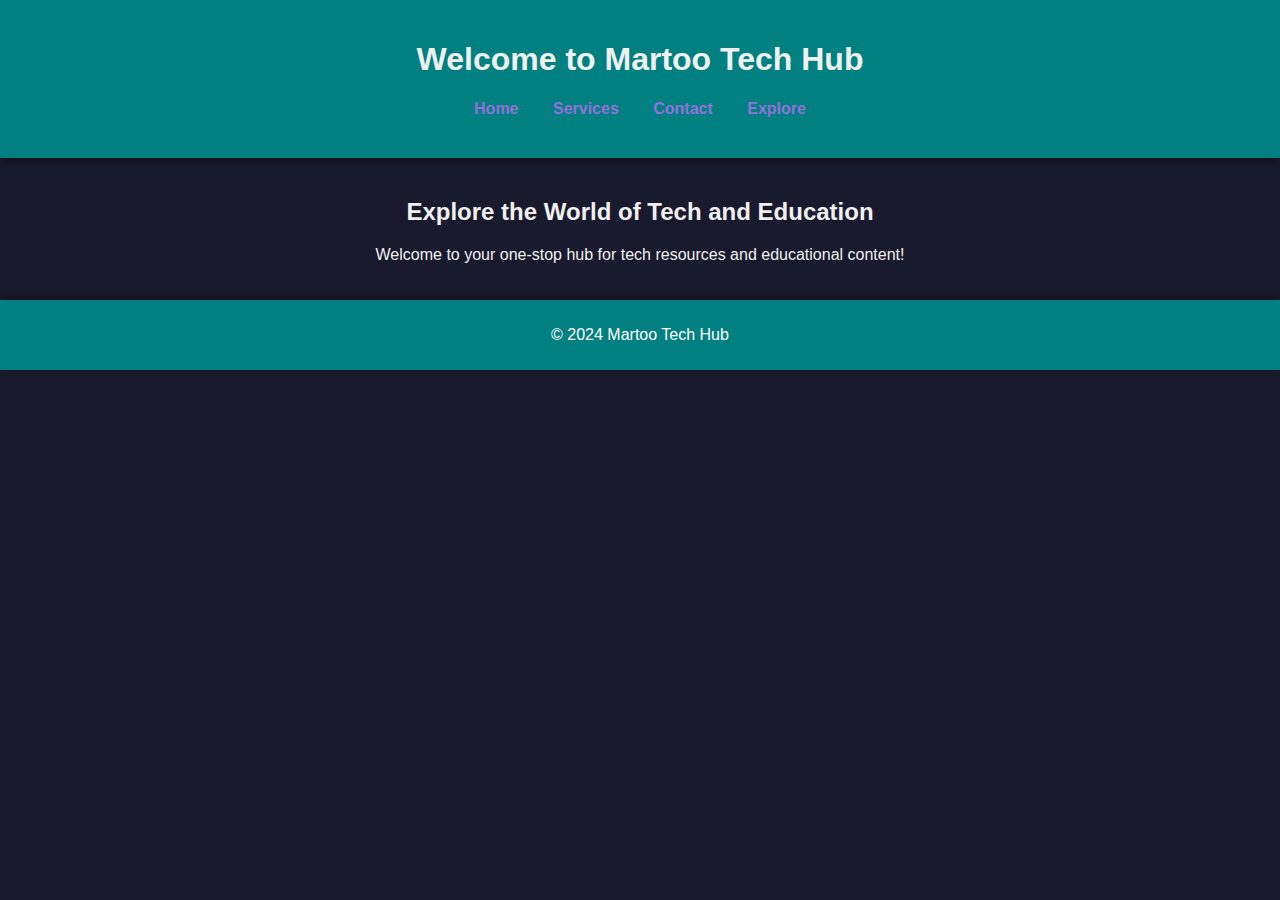
<file: index.html>
<!DOCTYPE html>
<html lang="en">
<head>
    <meta charset="UTF-8">
    <meta name="viewport" content="width=device-width, initial-scale=1.0">
    <link rel="stylesheet" href="styles.css">
    <title>Martoo Tech Hub</title>
</head>
<body>
    <header>
        <h1>Welcome to Martoo Tech Hub</h1>
        <nav>
            <div class="hamburger" id="hamburger">
                &#9776; <!-- Hamburger icon -->
            </div>
            <ul class="nav-links" id="nav-links">
                <li><a href="index.html">Home</a></li>
                <li><a href="services.html">Services</a></li>
                <li><a href="contact.html">Contact</a></li>
                <li><a href="https://www.example.com/explore" id="explore">Explore</a></li>
            </ul>
        </nav>
    </header>
    <main>
        <h2>Explore the World of Tech and Education</h2>
        <p>Welcome to your one-stop hub for tech resources and educational content!</p>
    </main>
    <footer>
        <p>&copy; 2024 Martoo Tech Hub</p>
    </footer>
    <script src="script.js"></script>
</body>
</html>
</file>
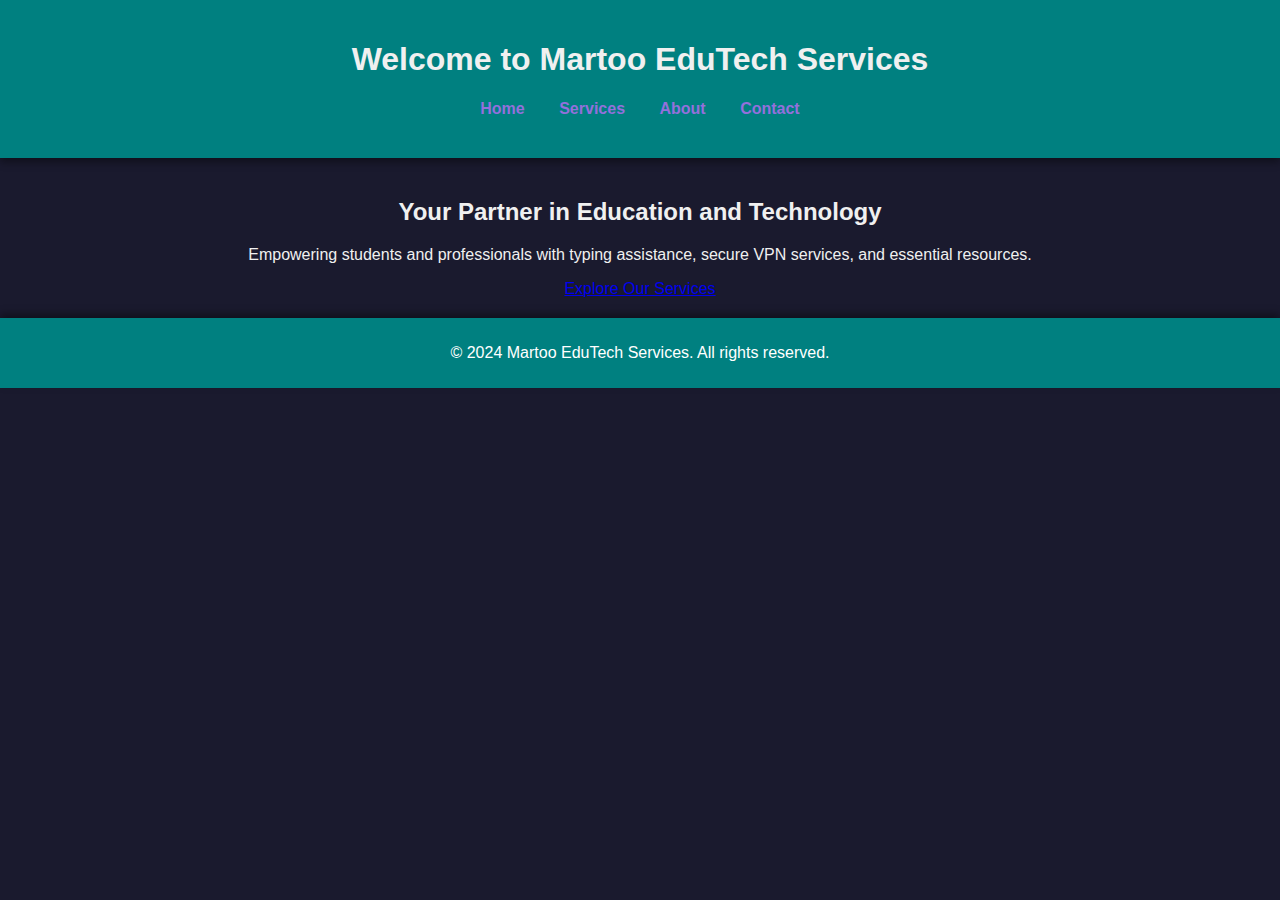
<file: Index.html>
<!DOCTYPE html>
<html lang="en">
<head>
    <meta charset="UTF-8">
    <meta name="viewport" content="width=device-width, initial-scale=1.0">
    <title>Martoo EduTech Services</title>
    <link rel="stylesheet" href="styles.css">
</head>
<body>
    <header>
        <h1>Welcome to Martoo EduTech Services</h1>
        <nav>
            <ul>
                <li><a href="index.html">Home</a></li>
                <li><a href="services.html">Services</a></li>
                <li><a href="about.html">About</a></li>
                <li><a href="contact.html">Contact</a></li>
            </ul>
        </nav>
    </header>
    <main>
        <section class="hero">
            <h2>Your Partner in Education and Technology</h2>
            <p>Empowering students and professionals with typing assistance, secure VPN services, and essential resources.</p>
            <a href="services.html" class="cta-button">Explore Our Services</a>
        </section>
    </main>
    <footer>
        <p>&copy; 2024 Martoo EduTech Services. All rights reserved.</p>
    </footer>
    <script src="script.js"></script>
</body>
</html>
</file>
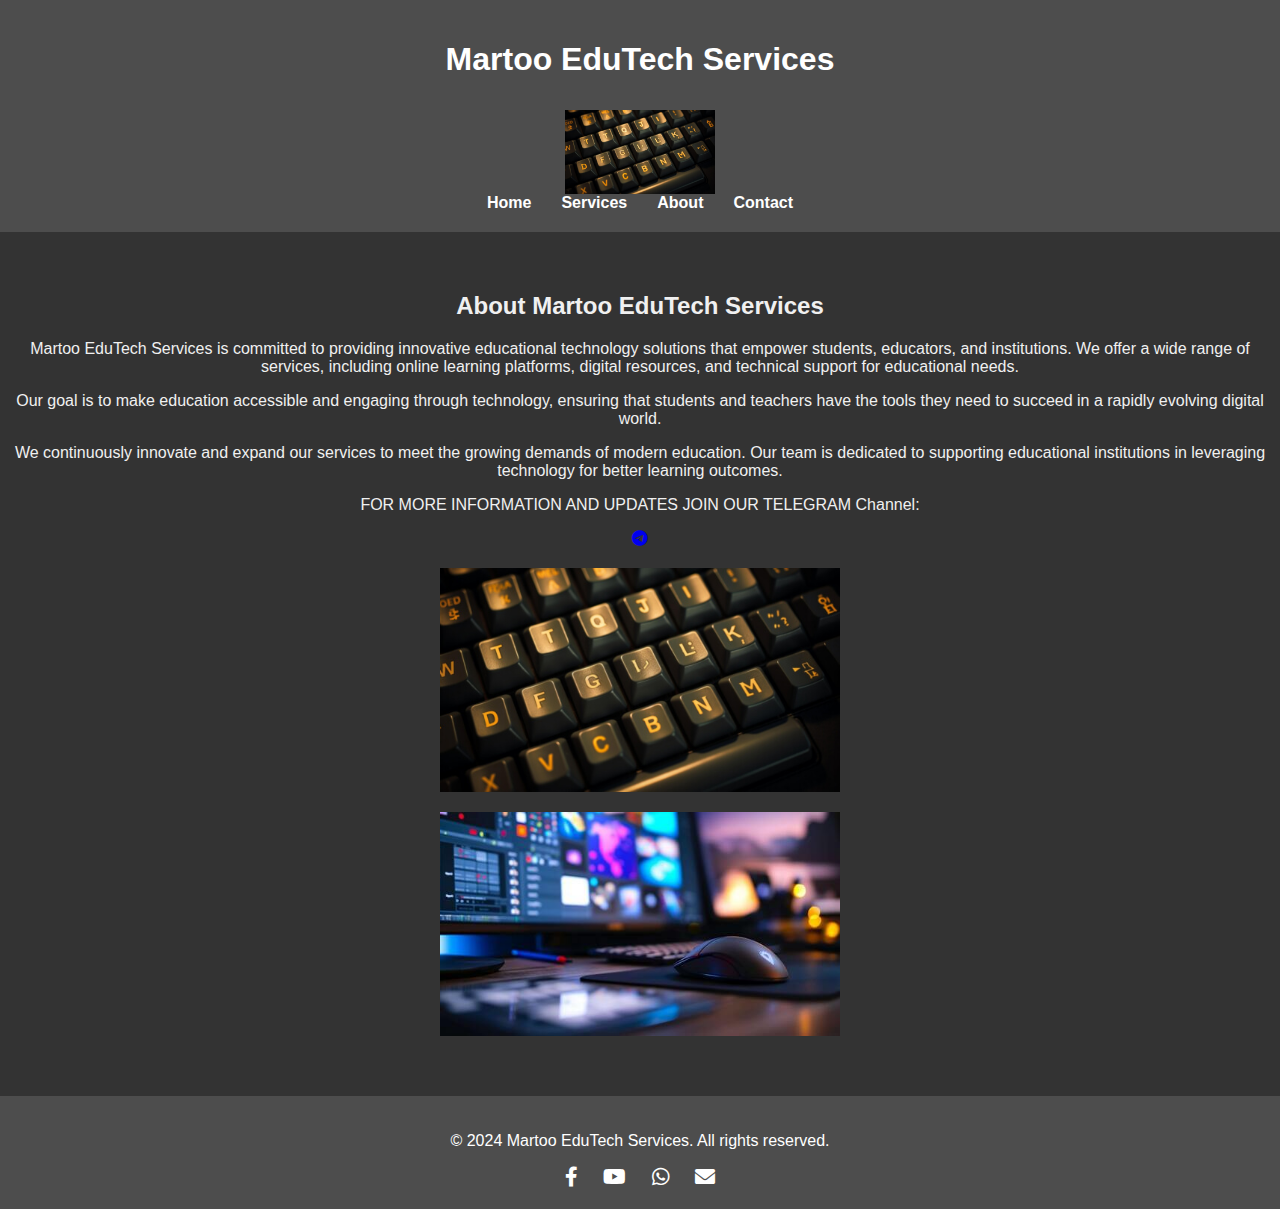
<file: about.html>
<!DOCTYPE html>
<html lang="en">
<head>
    <meta charset="UTF-8">
    <meta name="viewport" content="width=device-width, initial-scale=1.0">
    <title>About Us - Martoo EduTech Services</title>
    <link rel="stylesheet" href="https://cdnjs.cloudflare.com/ajax/libs/font-awesome/6.0.0-beta3/css/all.min.css"> <!-- Font Awesome CDN -->
    <style>
        body {
            background-color: #333333; /* Dark earthy color */
            color: #f0f0f0;
            margin: 0;
            font-family: Arial, sans-serif;
            display: flex;
            flex-direction: column;
            min-height: 100vh; /* Ensure footer is pushed to the bottom */
        }

        header {
            background-color: #4d4d4d; /* Metallic gray */
            color: white;
            text-align: center;
            padding: 20px;
            position: relative;
            display: flex;
            flex-direction: column;
            align-items: center;
        }

        /* Hamburger Menu */
        .hamburger {
            display: none;
            font-size: 30px;
            position: absolute;
            top: 10px;
            right: 20px;
            cursor: pointer;
            color: gold; /* Change the hamburger color */
        }

        nav ul {
            list-style-type: none;
            padding: 0;
            margin: 0;
            display: flex;
            justify-content: center;
        }

        nav ul li {
            margin: 0 15px;
        }

        nav ul li a {
            text-decoration: none;
            color: white;
            font-weight: bold;
        }

        /* For smaller screens - Show the hamburger */
        @media (max-width: 768px) {
            nav ul {
                display: none;
                flex-direction: column;
                background-color: #4d4d4d;
                position: absolute;
                top: 60px;
                right: 0;
                width: 200px;
            }

            nav ul li {
                margin: 10px 0;
            }

            .hamburger {
                display: block;
            }
        }

        .header-logo {
            width: 150px;
            height: auto;
            margin-top: 10px;
        }

        .profile-img {
            width: 150px;
            height: 150px;
            border-radius: 50%;
            margin-top: 20px;
        }

        .additional-img {
            width: 100%;
            max-width: 400px;
            margin: 20px auto;
            display: block;
        }

        main {
            text-align: center;
            margin: 40px 0;
            flex: 1; /* Allow main content to expand and push footer down */
        }

        footer {
            background-color: #4d4d4d; /* Metallic gray */
            color: white;
            text-align: center;
            padding: 20px;
            position: relative;
        }

        .socials {
            margin-top: 10px;
        }

        .socials a {
            margin: 0 10px;
            color: white; /* Icon color */
            text-decoration: none; /* Remove underline */
            font-size: 20px; /* Icon size */
        }
    </style>
</head>
<body>
    <header>
        <h1>Martoo EduTech Services</h1>
        <!-- Adding the new header image here -->
        <img src="2iot1DLC4y3YvbNcUyOuHKNuabg.jpg" alt="Header Image" class="header-logo">

        <div class="hamburger" onclick="toggleMenu()">&#9776;</div>
        <nav>
            <ul>
                <li><a href="index.html">Home</a></li>
                <li><a href="services.html">Services</a></li>
                <li><a href="about.html">About</a></li>
                <li><a href="contact.html">Contact</a></li>
            </ul>
        </nav>
    </header>

    <main>
        <section id="about">
            <h2>About Martoo EduTech Services</h2>
            <p>
                Martoo EduTech Services is committed to providing innovative educational technology solutions that empower students, educators, and institutions. 
                We offer a wide range of services, including online learning platforms, digital resources, and technical support for educational needs.
            </p>
            <p>
                Our goal is to make education accessible and engaging through technology, ensuring that students and teachers have the tools they need to succeed in a rapidly evolving digital world.
            </p>
            <p>
                We continuously innovate and expand our services to meet the growing demands of modern education. Our team is dedicated to supporting educational institutions in leveraging technology for better learning outcomes.
            </p>
            <p>FOR MORE INFORMATION AND UPDATES JOIN OUR TELEGRAM Channel:</p>
            <a href="https://t.me/yzxdxc" target="_blank">
                <i class="fab fa-telegram-plane"></i> <!-- Telegram Icon -->
            </a>

            <!-- Add the additional images below -->
            <img src="2iot1DLC4y3YvbNcUyOuHKNuabg.jpg" alt="Additional Image 1" class="additional-img">
            <img src="2bAeeplNUPEkhqlhqUlJqmDZM6Y.jpg" alt="Additional Image 2" class="additional-img">
        </section>
    </main>

    <footer>
        <p>&copy; 2024 Martoo EduTech Services. All rights reserved.</p>
        <div class="socials">
            <a href="https://www.facebook.com/profile.php?id=61561559594029" target="_blank">
                <i class="fab fa-facebook-f"></i> <!-- Facebook Icon -->
            </a>
            <a href="https://youtube.com/@martootech?si=WtTmTBtO6VjvajdN" target="_blank">
                <i class="fab fa-youtube"></i> <!-- YouTube Icon -->
            </a>
            <a href="https://wa.me/260950322498" target="_blank">
                <i class="fab fa-whatsapp"></i> <!-- WhatsApp Icon -->
            </a>
            <a href="mailto:infomartooedutech@gmail.com">
                <i class="fas fa-envelope"></i> <!-- Email Icon -->
            </a>
        </div>
    </footer>

    <script>
        function toggleMenu() {
            const nav = document.querySelector('nav ul');
            nav.style.display = (nav.style.display === 'flex') ? 'none' : 'flex';
        }
    </script>
</body>
</html>
</file>
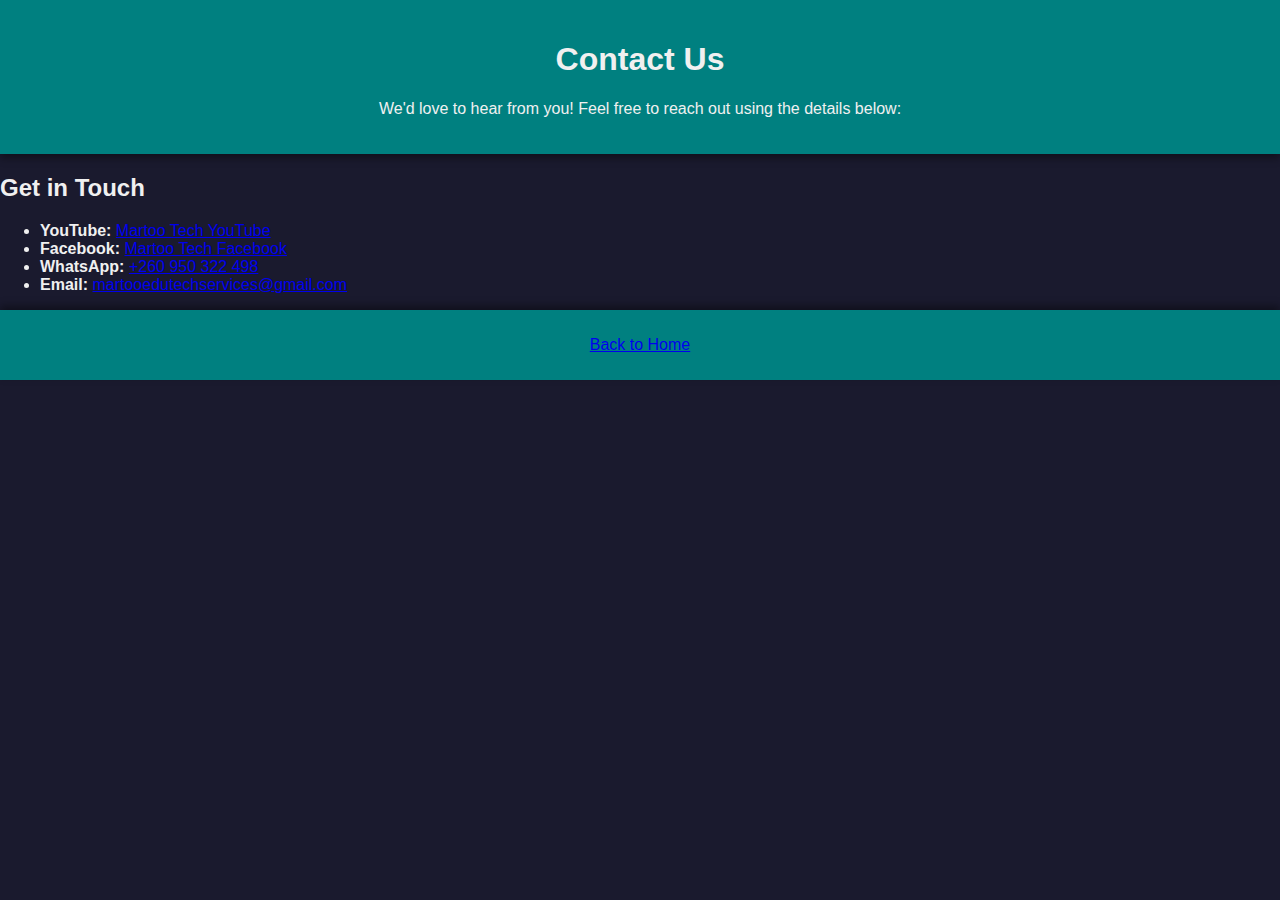
<file: contact.html>
<!DOCTYPE html>
<html lang="en">
<head>
    <meta charset="UTF-8">
    <meta name="viewport" content="width=device-width, initial-scale=1.0">
    <title>Contact Us - Martoo EduTech Services</title>
    <link rel="stylesheet" href="styles.css">
</head>
<body>

    <!-- Header -->
    <header>
        <h1>Contact Us</h1>
        <p>We'd love to hear from you! Feel free to reach out using the details below:</p>
    </header>

    <!-- Contact Details Section -->
    <section id="contact-details">
        <h2>Get in Touch</h2>
        <ul>
            <li><strong>YouTube:</strong> <a href="https://youtube.com/@martootech?si=WtTmTBtO6VjvajdN" target="_blank">Martoo Tech YouTube</a></li>
            <li><strong>Facebook:</strong> <a href="https://www.facebook.com/profile.php?id=61561559594029" target="_blank">Martoo Tech Facebook</a></li>
            <li><strong>WhatsApp:</strong> <a href="https://wa.me/260950322498" target="_blank">+260 950 322 498</a></li>
            <li><strong>Email:</strong> <a href="mailto:martooedutechservices@gmail.com">martooedutechservices@gmail.com</a></li>
        </ul>
    </section>

    <!-- Link back to the home page -->
    <footer>
        <p><a href="index.html">Back to Home</a></p>
    </footer>

    <script src="script.js"></script>
</body>
</html>
</file>
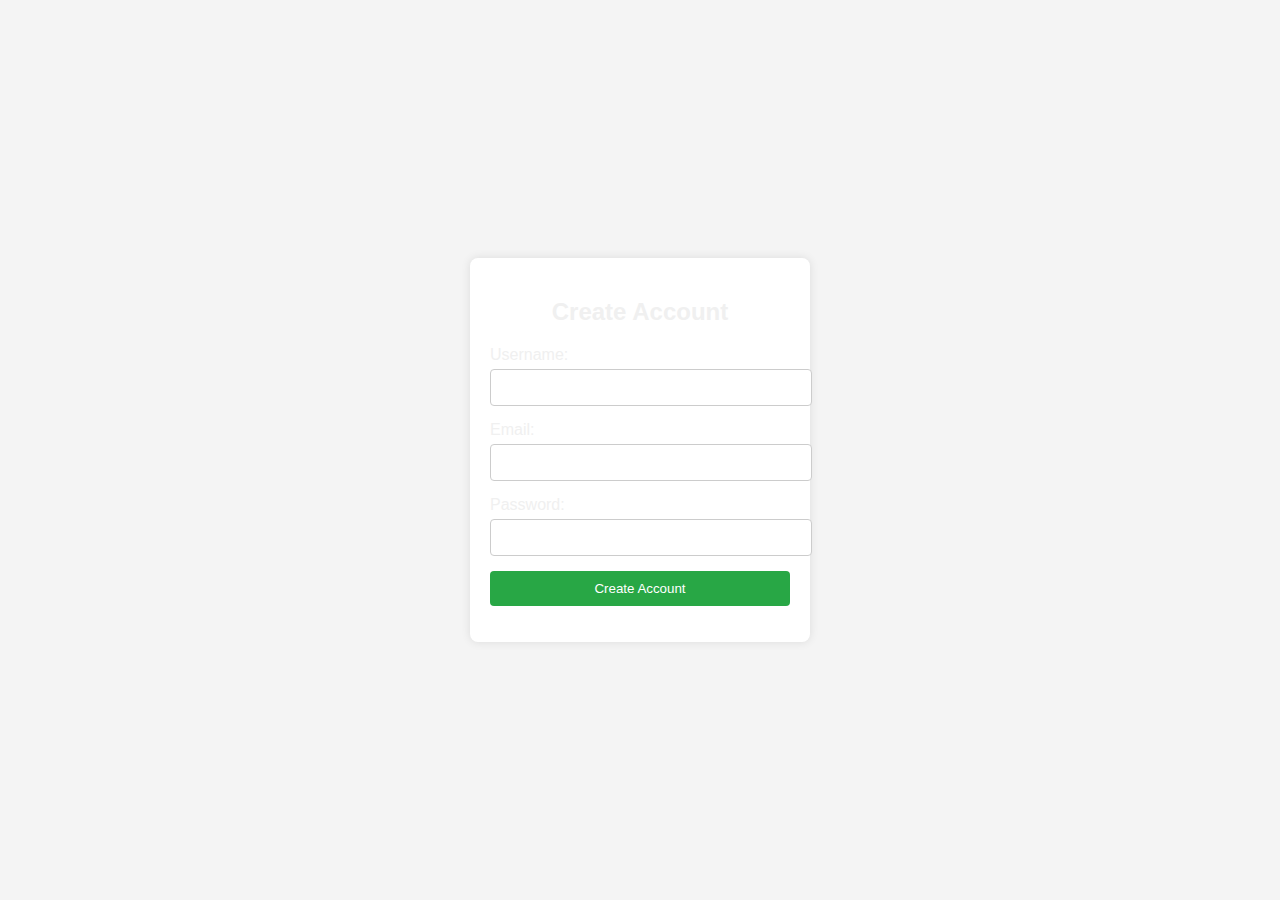
<file: create-account.htm>
<!DOCTYPE html>
<html lang="en">
<head>
    <meta charset="UTF-8">
    <meta name="viewport" content="width=device-width, initial-scale=1.0">
    <title>Create Account - Martoo EduTech Services</title>
    <link rel="stylesheet" href="styles.css">
    <style>
        body {
            font-family: Arial, sans-serif;
            background-color: #f4f4f4;
            display: flex;
            justify-content: center;
            align-items: center;
            height: 100vh;
            margin: 0;
        }
        .signup-container {
            background-color: white;
            padding: 20px;
            border-radius: 8px;
            box-shadow: 0 0 10px rgba(0, 0, 0, 0.1);
            width: 300px; /* Set a fixed width for the container */
        }
        h2 {
            text-align: center;
            margin-bottom: 20px;
        }
        label {
            display: block;
            margin-bottom: 5px;
        }
        input[type="text"], input[type="password"], input[type="email"] {
            width: 100%;
            padding: 10px;
            margin-bottom: 15px;
            border: 1px solid #ccc;
            border-radius: 4px;
        }
        button {
            width: 100%;
            padding: 10px;
            background-color: #28a745;
            color: white;
            border: none;
            border-radius: 4px;
            cursor: pointer;
        }
        button:hover {
            background-color: #218838;
        }
    </style>
</head>
<body>

    <div class="signup-container">
        <h2>Create Account</h2>
        <form id="signup-form" onsubmit="return createAccount()">
            <label for="new-username">Username:</label>
            <input type="text" id="new-username" name="new-username" required>
            <label for="new-email">Email:</label>
            <input type="email" id="new-email" name="new-email" required>
            <label for="new-password">Password:</label>
            <input type="password" id="new-password" name="new-password" required>
            <button type="submit">Create Account</button>
        </form>
        <p id="signup-message" style="color:red; text-align:center;"></p>
    </div>

    <script>
        function createAccount() {
            const username = document.getElementById('new-username').value;
            const email = document.getElementById('new-email').value;
            const password = document.getElementById('new-password').value;

            // Basic validation for demonstration purposes
            if (username === '' || email === '' || password === '') {
                document.getElementById('signup-message').innerText = 'Please fill in all fields.';
                return false;
            }

            // Add logic to handle account creation (e.g., sending data to the server)
            alert(`Account created for ${username}!`);

            // Redirect to the login page after account creation
            window.location.href = 'login.html';
            return false; // Prevent the default form submission
        }
    </script>
</body>
</html>
</file>
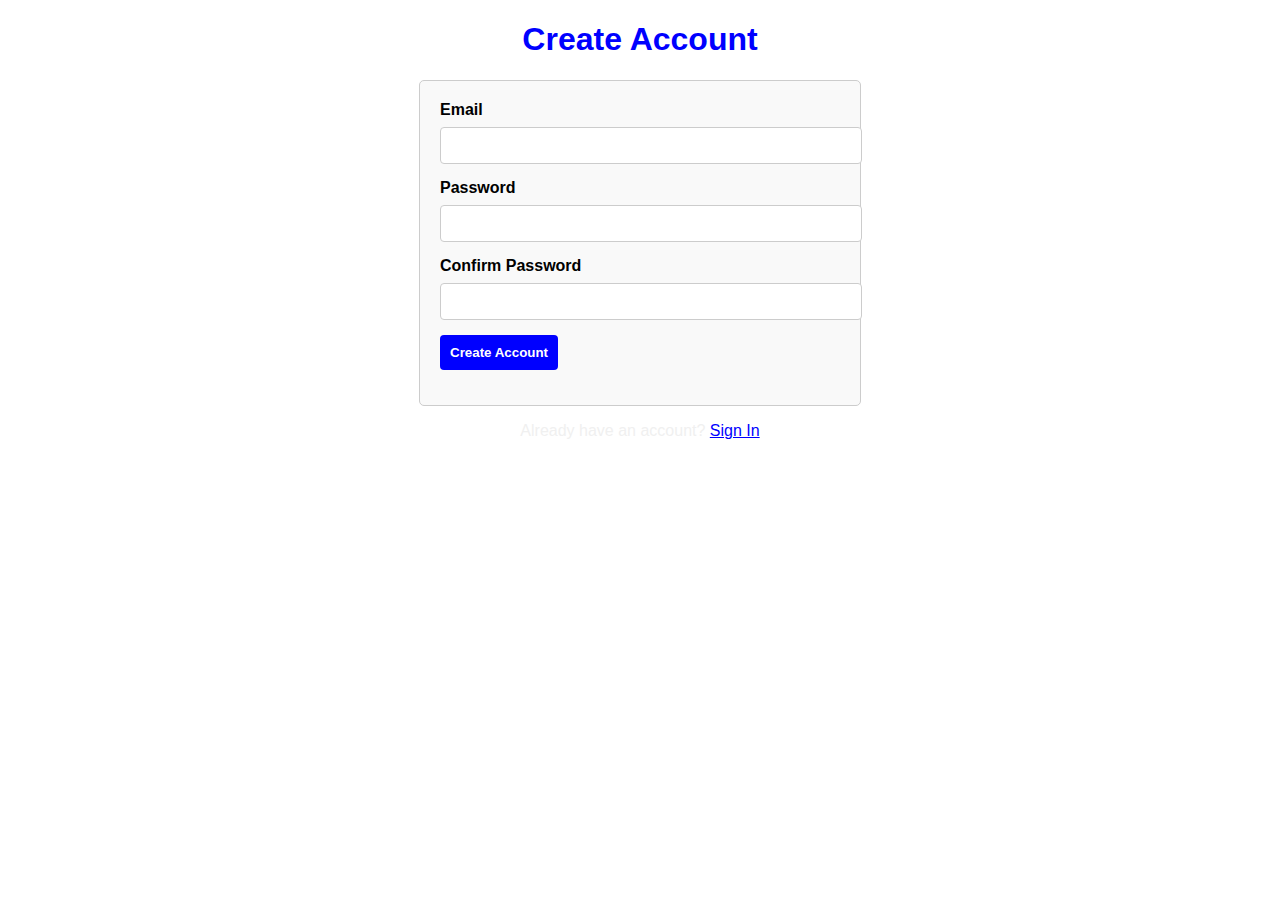
<file: create-account.html>
<!DOCTYPE html>
<html lang="en">
<head>
    <meta charset="UTF-8">
    <meta name="viewport" content="width=device-width, initial-scale=1.0">
    <title>Create Account</title>
    <link rel="stylesheet" href="styles.css">
    <style>
        body {
            font-family: Arial, sans-serif;
            background-color: white; /* White background for the page */
        }

        h1 {
            text-align: center;
            color: blue; /* Header color */
        }

        form {
            max-width: 400px;
            margin: auto;
            padding: 20px;
            border: 1px solid #ccc;
            border-radius: 5px;
            background-color: #f9f9f9;
        }

        label {
            display: block;
            margin-bottom: 8px;
            font-weight: bold; /* Bold labels */
            color: black; /* Label text color */
        }

        input[type="text"],
        input[type="email"],
        input[type="password"] {
            width: 100%;
            padding: 10px;
            margin-bottom: 15px;
            border: 1px solid #ccc;
            border-radius: 4px;
            background-color: white; /* White background for input fields */
            color: black; /* Input text color */
        }

        input[type="submit"] {
            background-color: blue; /* Button background color */
            color: white; /* Button text color */
            padding: 10px;
            border: none;
            border-radius: 4px;
            cursor: pointer;
            font-weight: bold; /* Bold button text */
        }

        input[type="submit"]:hover {
            background-color: darkblue; /* Darker blue on hover */
        }

        .redirect {
            text-align: center;
            margin-top: 15px;
        }

        .redirect a {
            color: blue; /* Link color */
            text-decoration: underline; /* Underline for links */
        }

        .error {
            color: red; /* Error message color */
            text-align: center;
            margin-top: 15px;
        }
    </style>
</head>
<body>
    <h1>Create Account</h1>
    <form id="create-account-form">
        <label for="email">Email</label>
        <input type="email" id="email" name="email" required>

        <label for="password">Password</label>
        <input type="password" id="password" name="password" required>

        <label for="confirm-password">Confirm Password</label>
        <input type="password" id="confirm-password" name="confirm-password" required>

        <input type="submit" value="Create Account">
        <div class="error" id="error-message"></div>
    </form>

    <div class="redirect">
        <p>Already have an account? <a href="login.html">Sign In</a></p>
    </div>

    <script>
        document.getElementById("create-account-form").addEventListener("submit", function(event) {
            event.preventDefault();
            const email = document.getElementById("email").value;
            const password = document.getElementById("password").value;
            const confirmPassword = document.getElementById("confirm-password").value;

            // Simple validation logic
            if (password === confirmPassword) {
                alert("Account created successfully!");
                // Here, you could redirect to the login page or another page
                window.location.href = "login.html"; // Adjust as necessary
            } else {
                document.getElementById("error-message").innerText = "Passwords do not match. Please try again.";
            }
        });
    </script>
</body>
</html>
</file>
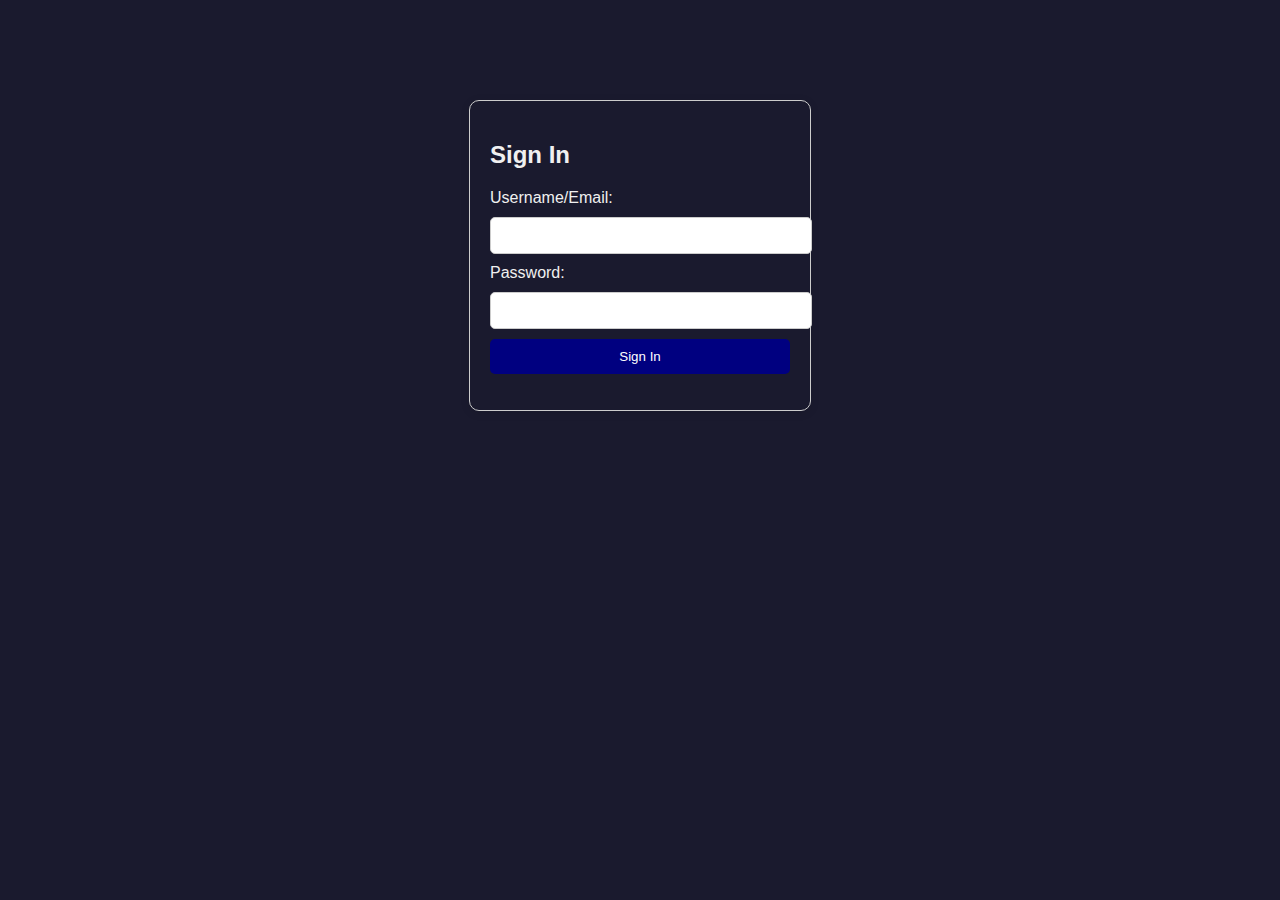
<file: login.html>
<!DOCTYPE html>
<html lang="en">
<head>
    <meta charset="UTF-8">
    <meta name="viewport" content="width=device-width, initial-scale=1.0">
    <title>Sign In</title>
    <link rel="stylesheet" href="styles.css"> <!-- Link to your CSS file -->
</head>
<body>
    <div class="login-container">
        <h2>Sign In</h2>
        <form id="login-form" onsubmit="return handleLogin(event)">
            <label for="username">Username/Email:</label>
            <input type="text" id="username" name="username" required>

            <label for="password">Password:</label>
            <input type="password" id="password" name="password" required>

            <button type="submit">Sign In</button>
        </form>
        <p id="error-message" style="color: red;"></p>
    </div>

    <script>
        function handleLogin(event) {
            event.preventDefault(); // Prevent form submission

            // Get user input
            const username = document.getElementById("username").value;
            const password = document.getElementById("password").value;

            // Here, you should implement your authentication logic
            // For now, let's just simulate a successful login
            if (username === "user" && password === "password") { // Replace with real validation
                window.location.href = "index.html"; // Redirect to main page
            } else {
                document.getElementById("error-message").textContent = "Invalid username or password!";
            }
        }
    </script>

    <style>
        /* Basic styling for the login form */
        .login-container {
            width: 300px;
            margin: 100px auto;
            padding: 20px;
            border: 1px solid #ccc;
            border-radius: 10px;
            box-shadow: 0 2px 10px rgba(0, 0, 0, 0.1);
        }

        input {
            width: 100%;
            padding: 10px;
            margin: 10px 0;
            border: 1px solid #ccc;
            border-radius: 5px;
        }

        button {
            width: 100%;
            padding: 10px;
            background-color: navy; /* Or any color that fits your theme */
            color: white;
            border: none;
            border-radius: 5px;
            cursor: pointer;
        }

        button:hover {
            background-color: darkblue; /* Darker shade on hover */
        }
    </style>
</body>
</html>
</file>
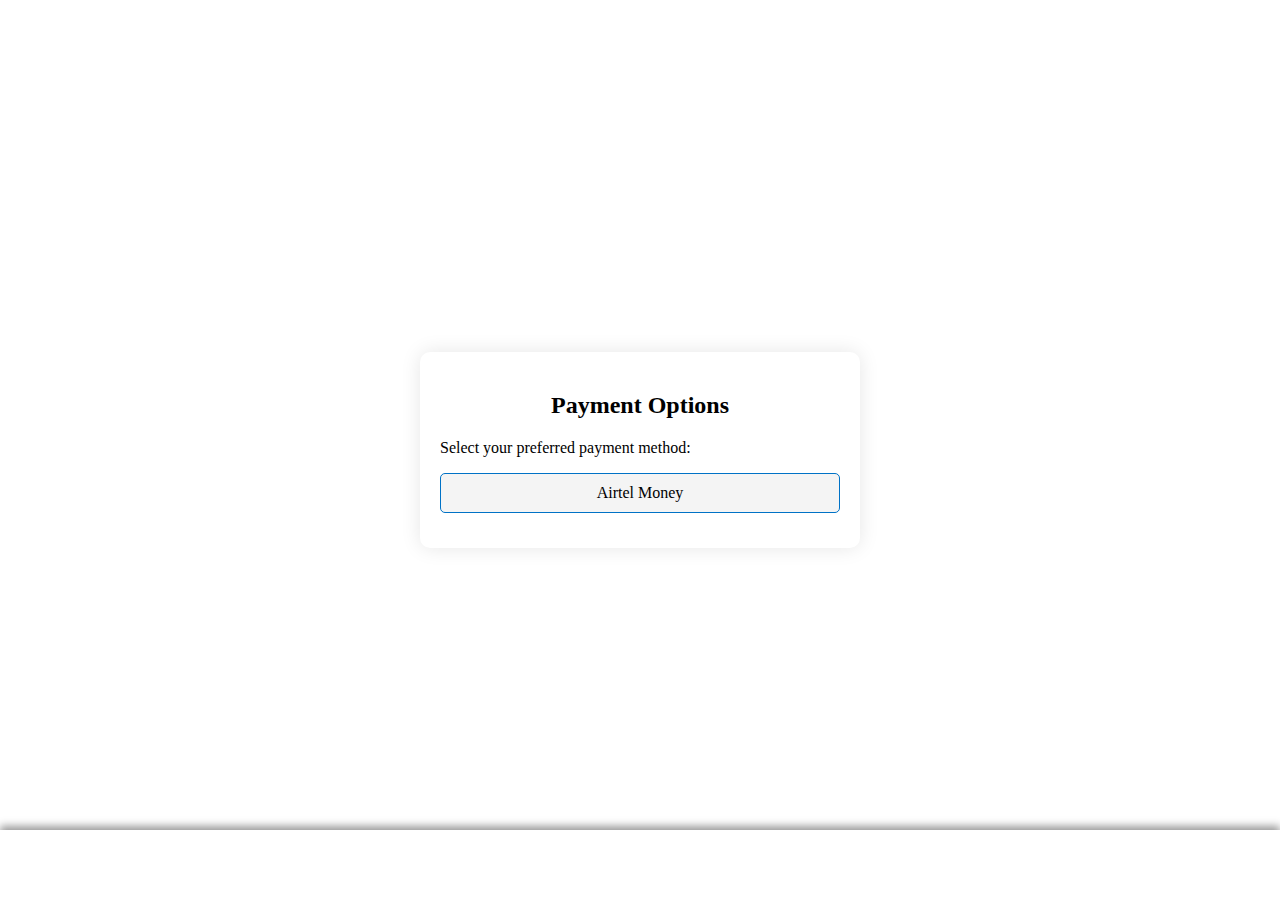
<file: payment.html>
<!DOCTYPE html>
<html lang="en">
<head>
    <meta charset="UTF-8">
    <meta name="viewport" content="width=device-width, initial-scale=1.0">
    <title>Payment - Martoo EduTech Services</title>
    <link rel="stylesheet" href="styles.css">
    <style>
        body {
            font-family: "Times New Roman", Times, serif;
            background-color: #ffffff;
            color: black;
            display: flex;
            justify-content: center;
            align-items: center;
            height: 100vh;
            margin: 0;
        }
        .payment-container {
            background-color: white;
            padding: 20px;
            border-radius: 10px;
            box-shadow: 0 0 20px rgba(0, 0, 0, 0.1);
            width: 400px;
        }
        h2 {
            margin-bottom: 20px;
            text-align: center;
        }
        .payment-option {
            margin: 15px 0;
            padding: 10px;
            border: 1px solid #0072c6;
            border-radius: 5px;
            text-align: center;
            background-color: #f4f4f4;
            cursor: pointer;
        }
        .payment-option:hover {
            background-color: #e0e0e0;
        }
        footer {
            position: fixed;
            bottom: 0;
            width: 100%;
            background-color: inherit;
            text-align: center;
        }
        .download-link {
            display: none; /* Hide the download link initially */
            text-align: center;
            margin-top: 20px;
        }
    </style>
</head>
<body>
    <div class="payment-container">
        <h2>Payment Options</h2>
        <p>Select your preferred payment method:</p>

        <div class="payment-option" onclick="redirectToAirtel();">
            Airtel Money
        </div>

        <div class="download-link" id="download-link">
            <p>Thank you for your payment!</p>
            <a href="https://martootechhub.github.io/Martoo-EduTech-Services/vpn-config.78.zip" target="_blank">Download VPN File</a>
        </div>
    </div>

    <footer>
        <p>&copy; 2024 Martoo EduTech Services. All rights reserved.</p>
    </footer>

    <script>
        function redirectToAirtel() {
            // Redirect to the Airtel Money app page
            window.open("https://play.google.com/store/apps/details?id=com.airtel.africa.selfcare", "_blank");
            // Simulate payment confirmation
            setTimeout(function() {
                document.getElementById("download-link").style.display = "block"; // Show the download link
            }, 5000); // Adjust the delay as needed
        }
    </script>
</body>
</html>
</file>
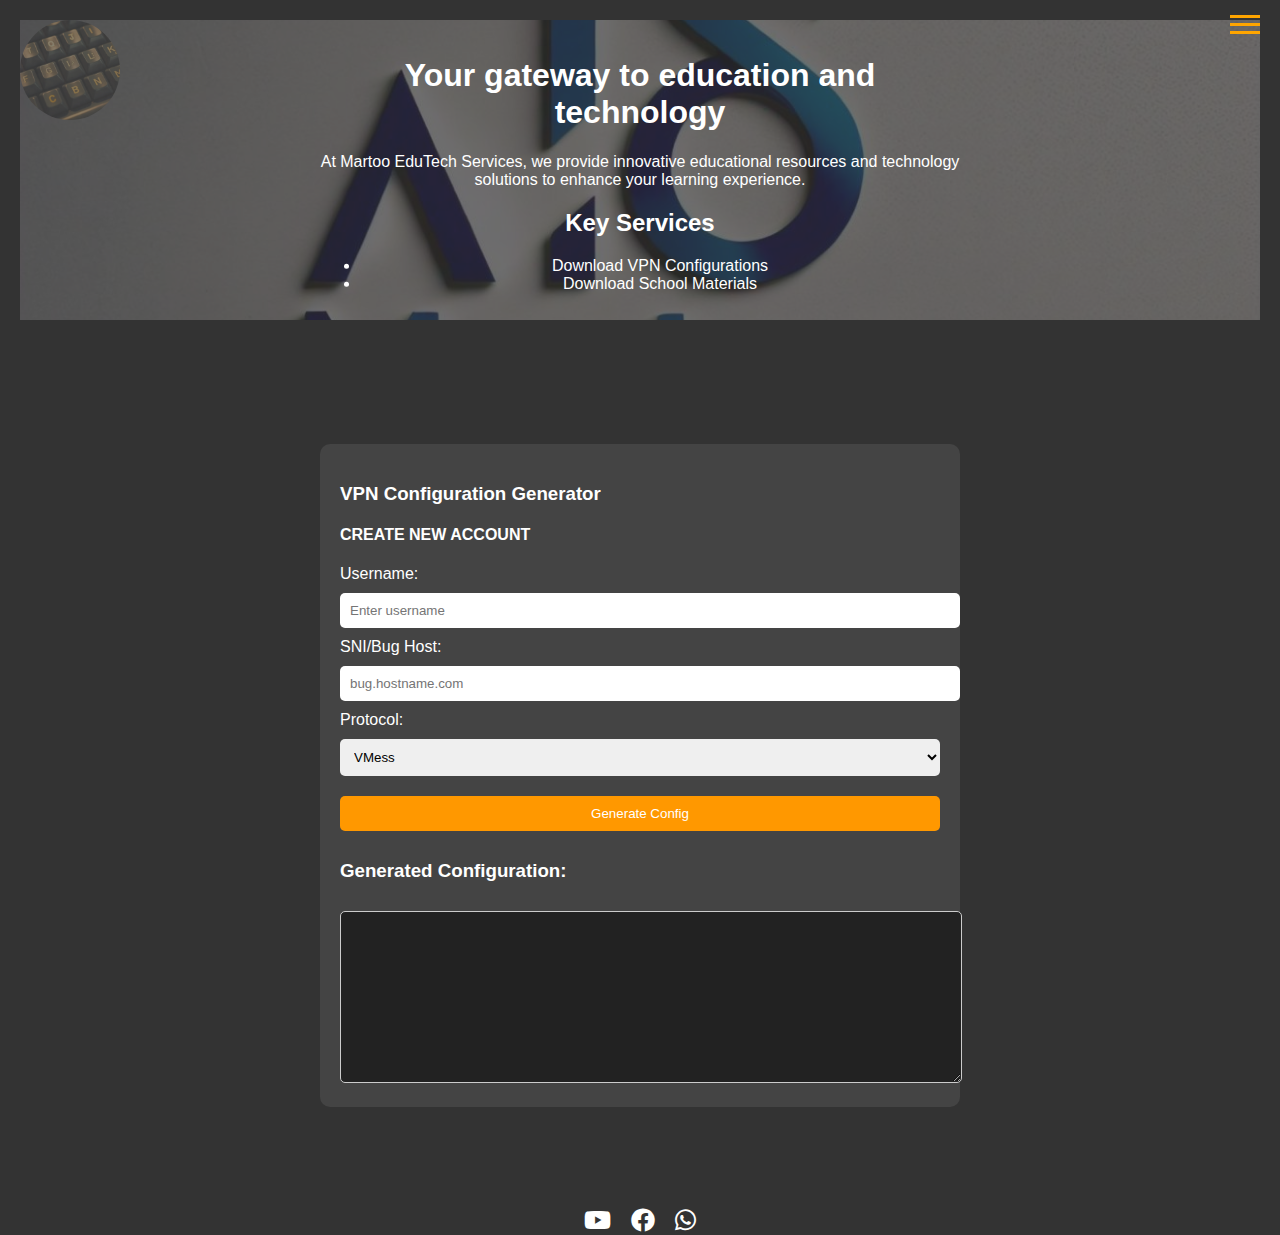
<file: services.html>
<!DOCTYPE html>
<html lang="en">
<head>
    <meta charset="UTF-8">
    <meta name="viewport" content="width=device-width, initial-scale=1.0">
    <link rel="stylesheet" href="styles.css">
    <title>VPN Config Generator - Martoo</title>
    <link rel="stylesheet" href="https://cdnjs.cloudflare.com/ajax/libs/font-awesome/6.0.0-beta3/css/all.min.css">
    <style>
        body {
            background-color: #333;
            color: #fff;
            font-family: Arial, sans-serif;
            margin: 0;
        }

        .hamburger {
            position: fixed;
            top: 15px;
            right: 20px;
            z-index: 100;
            cursor: pointer;
            display: flex;
            flex-direction: column;
            gap: 5px;
        }

        .hamburger div {
            width: 30px;
            height: 3px;
            background-color: orange;
        }

        .nav-links {
            display: none;
            flex-direction: column;
            align-items: center;
            position: fixed;
            top: 0;
            right: 0;
            background-color: rgba(0, 0, 0, 0.9);
            width: 100%;
            height: 100vh;
            justify-content: center;
            text-align: center;
        }

        .nav-links a {
            color: white;
            text-decoration: none;
            font-size: 24px;
            margin: 20px 0;
        }

        .nav-active {
            display: flex;
        }

        .config-generator {
            background-color: #444;
            padding: 20px;
            border-radius: 10px;
            width: 90%;
            max-width: 600px;
            margin: 100px auto;
        }

        .config-generator input,
        .config-generator select,
        .config-generator button {
            width: 100%;
            margin: 10px 0;
            padding: 10px;
            border: none;
            border-radius: 5px;
        }

        .config-generator button {
            background-color: #ff9800;
            color: #fff;
            cursor: pointer;
        }

        .config-generator textarea {
            width: 100%;
            height: 150px;
            margin-top: 10px;
            padding: 10px;
            border-radius: 5px;
            border: 1px solid #ccc;
            background-color: #222;
            color: #f0f0f0;
        }

        .social-icons {
            display: flex;
            justify-content: center;
            gap: 20px;
            margin-top: 20px;
        }

        .social-icons a {
            color: white;
            font-size: 24px;
            text-decoration: none;
        }

        .header {
            position: relative;
            padding: 20px;
            text-align: center;
        }

        .header img {
            width: 100%;
            max-height: 300px;
            object-fit: cover;
            opacity: 0.3;
        }

        .header-text {
            position: absolute;
            top: 50%;
            left: 50%;
            transform: translate(-50%, -50%);
            color: white;
            text-align: center;
        }

        .header .profile-pic {
            width: 100px;
            height: 100px;
            border-radius: 50%;
            overflow: hidden;
            position: absolute;
            top: 20px;
            left: 20px;
        }

        .header .profile-pic img {
            width: 100%;
            height: 100%;
            object-fit: cover;
        }
    </style>
</head>
<body>
    <div class="hamburger" id="hamburger">
        <div></div>
        <div></div>
        <div></div>
    </div>

    <nav class="nav-links" id="navLinks">
        <a href="index.html">Home</a>
        <a href="services.html">Services</a>
        <a href="about.html">About</a>
        <a href="contact.html">Contact</a>
    </nav>

    <div class="header">
        <img src="Picsart_24-10-14_17-15-30-797.jpg" alt="Header Background">
        <div class="profile-pic">
            <img src="2iot1DLC4y3YvbNcUyOuHKNuabg.jpg" alt="Profile Picture">
        </div>
        <div class="header-text">
            <h1>Your gateway to education and technology</h1>
            <p>At Martoo EduTech Services, we provide innovative educational resources and technology solutions to enhance your learning experience.</p>
            <h2>Key Services</h2>
            <ul>
                <li>Download VPN Configurations</li>
                <li>Download School Materials</li>
            </ul>
        </div>
    </div>

    <div class="config-generator">
        <h3>VPN Configuration Generator</h3>
        <form id="configGenerator">
            <h4>CREATE NEW ACCOUNT</h4>
            <label for="username">Username:</label>
            <input type="text" id="username" placeholder="Enter username" required>
            
            <label for="sni">SNI/Bug Host:</label>
            <input type="text" id="sni" placeholder="bug.hostname.com" required>
            
            <label for="protocol">Protocol:</label>
            <select id="protocol" required>
                <option value="vmess">VMess</option>
                <option value="trojan">Trojan</option>
            </select>
            
            <button type="button" onclick="generateConfig()">Generate Config</button>
        </form>

        <h3>Generated Configuration:</h3>
        <textarea id="generatedCode" readonly></textarea>
    </div>

    <div class="social-icons">
        <a href="https://youtube.com/@martootech?si=WtTmTBtO6VjvajdN" target="_blank">
            <i class="fab fa-youtube"></i>
        </a>
        <a href="https://www.facebook.com/profile.php?id=61561559594029" target="_blank">
            <i class="fab fa-facebook"></i>
        </a>
        <a href="https://wa.me/260950322498" target="_blank">
            <i class="fab fa-whatsapp"></i>
        </a>
    </div>

    <script>
        // Hamburger menu toggle
        const hamburger = document.getElementById('hamburger');
        const navLinks = document.getElementById('navLinks');

        hamburger.addEventListener('click', () => {
            navLinks.classList.toggle('nav-active');
        });

        function generateRandomString(length) {
            const chars = '0123456789abcdef';
            let result = '';
            for (let i = 0; i < length; i++) {
                result += chars.charAt(Math.floor(Math.random() * chars.length));
            }
            return result;
        }

        function generateConfig() {
            const username = document.getElementById("username").value;
            const sni = document.getElementById("sni").value;
            const protocol = document.getElementById("protocol").value;

            let generatedConfig = '';

            if (protocol === "vmess") {
                // Generate unique ID for VMess config
                const id = generateRandomString(36); // Unique ID for VMess config
                // VMess configuration in the specified format
                generatedConfig = `vmess://eyJhZGQiOi "${sni.replace(/\./g, '%2E')}", "aid": "0", "host": "${sni.replace(/\./g, '%2E')}", "id": "${id}", "net": "ws", "path": "/vpn", "port": "443", "ps": "${username}", "tls": "true", "v": "2"}`;
            } else if (protocol === "trojan") {
                // Trojan configuration
                const trojanAddress = "is1.trojanvpn.xyz"; // Change this based on server location
                const password = "4cb274d4-1f5f-40ed-a1e9-8e4bfcd9e0c1"; // Fixed password for Trojan
                generatedConfig = `trojan://${username}@${trojanAddress}:443?security=tls&type=ws&path=%2Fvpn&sni=${sni}#Martoo-Trojan`;
            }

            document.getElementById("generatedCode").value = generatedConfig;
        }
    </script>
</body>
</html>
</file>
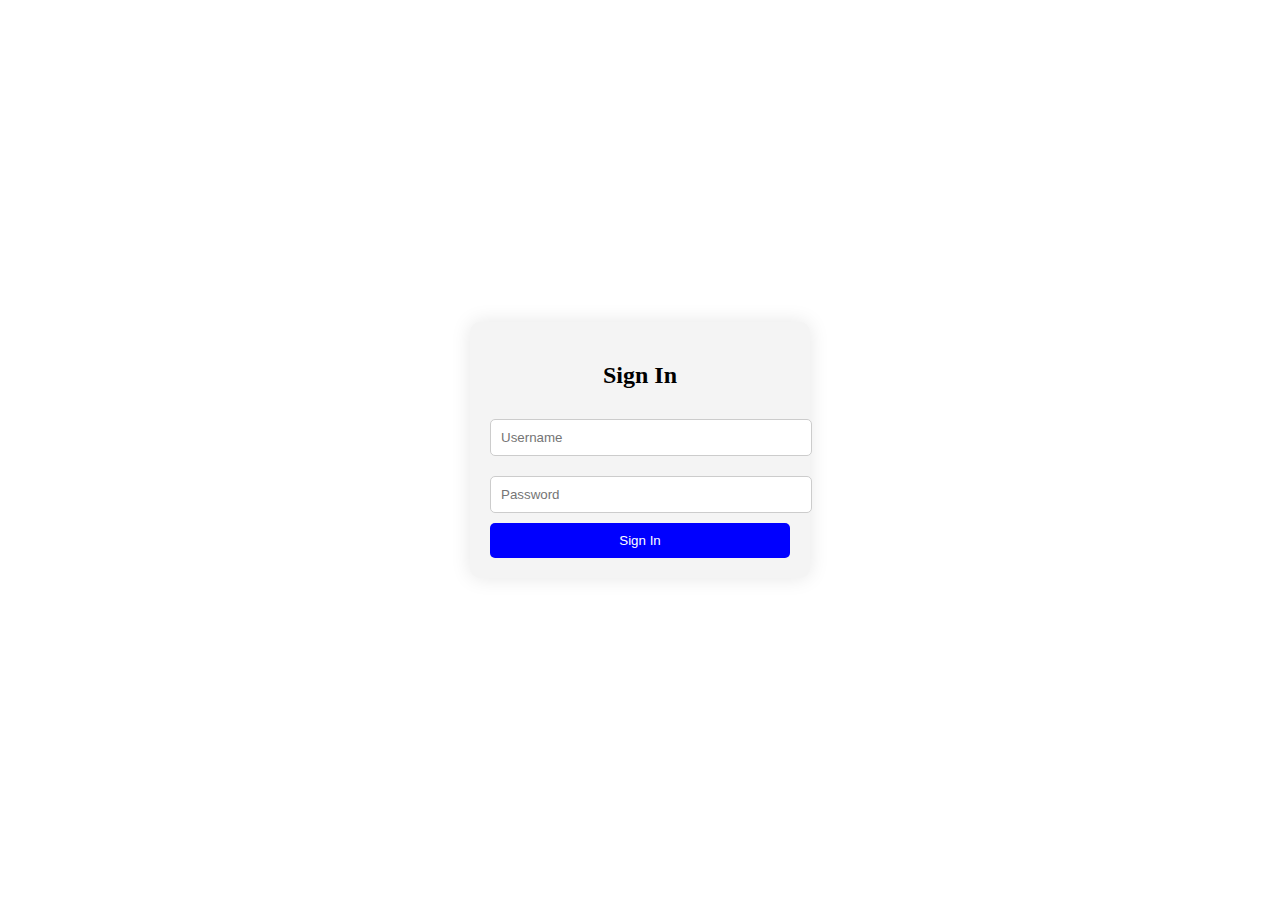
<file: sign-in.html>
<!DOCTYPE html>
<html lang="en">
<head>
    <meta charset="UTF-8">
    <meta name="viewport" content="width=device-width, initial-scale=1.0">
    <title>Sign In - Martoo EduTech Services</title>
    <link rel="stylesheet" href="styles.css">
    <style>
        body {
            font-family: "Times New Roman", Times, serif;
            background-color: white;
            color: black;
            display: flex;
            justify-content: center;
            align-items: center;
            height: 100vh;
            margin: 0;
        }
        .sign-in-container {
            background-color: #f4f4f4;
            padding: 20px;
            border-radius: 10px;
            box-shadow: 0 0 20px rgba(0, 0, 0, 0.1);
            width: 300px;
        }
        h2 {
            margin-bottom: 20px;
            text-align: center;
        }
        input[type="text"],
        input[type="password"] {
            width: 100%;
            padding: 10px;
            margin: 10px 0;
            border: 1px solid #ccc;
            border-radius: 5px;
        }
        button {
            width: 100%;
            padding: 10px;
            background-color: blue;
            color: white;
            border: none;
            border-radius: 5px;
            cursor: pointer;
        }
        button:hover {
            background-color: darkblue;
        }
    </style>
</head>
<body>
    <div class="sign-in-container">
        <h2>Sign In</h2>
        <form id="sign-in-form">
            <input type="text" id="username" placeholder="Username" required>
            <input type="password" id="password" placeholder="Password" required>
            <button type="submit">Sign In</button>
        </form>
        <div id="message" style="text-align: center; color: red;"></div>
    </div>

    <script>
        document.getElementById('sign-in-form').addEventListener('submit', function(event) {
            event.preventDefault();

            const username = document.getElementById('username').value;
            const password = document.getElementById('password').value;

            // Dummy authentication (you can replace this with your actual logic)
            const storedUsername = localStorage.getItem('username');
            const storedPassword = localStorage.getItem('password');

            if (username === storedUsername && password === storedPassword) {
                document.getElementById('message').textContent = 'Login successful!';
                document.getElementById('message').style.color = 'green';
                // Redirect or perform another action here
            } else {
                document.getElementById('message').textContent = 'Invalid username or password';
            }
        });
    </script>
</body>
</html>
</file>
<file: styles.css>
/* styles.css */

/* General styles */
body {
    background-color: #1a1a2e; /* Dark navy blue */
    color: #f0f0f0; /* Light gray text */
    font-family: 'Arial', sans-serif;
    margin: 0;
    padding: 0;
    animation: backgroundAnimation 15s ease infinite; /* Animation for the background */
}

@keyframes backgroundAnimation {
    0% { background-color: #1a1a2e; }
    50% { background-color: #162447; } /* Slightly lighter dark blue */
    100% { background-color: #1a1a2e; }
}

/* Sliding header animation */
.sliding-header {
    animation: slideIn 2s ease forwards; /* Sliding animation */
    transform: translateX(-100%); /* Start off-screen to the left */
}

@keyframes slideIn {
    to {
        transform: translateX(0); /* Slide into view */
    }
}

header {
    background-color: #008080; /* Teal for header */
    padding: 20px;
    text-align: center;
    box-shadow: 0 4px 8px rgba(0, 0, 0, 0.4);
}

nav {
    margin: 20px 0;
}

nav ul {
    list-style-type: none;
    padding: 0;
}

nav ul li {
    display: inline;
    margin: 0 15px;
}

nav ul li a {
    color: #9370DB; /* Rebecca Purple */
    text-decoration: none;
    font-weight: bold;
    transition: color 0.3s; /* Animation for link color change */
}

nav ul li a:hover {
    color: #ffb600; /* Gold for hover effect */
    text-decoration: underline; /* Underline on hover */
}

/* Styles for hamburger menu */
.hamburger {
    display: none; /* Hide on larger screens */
    cursor: pointer;
    font-size: 24px;
    color: #9370DB; /* Rebecca Purple */
}

.hidden {
    display: none; /* Hide the menu by default */
}

main {
    padding: 20px;
    text-align: center;
}

/* Slideshow styles */
.slideshow-container {
    position: relative;
    max-width: 100%;
    margin: auto;
}

.slide {
    display: none;
    animation: fadeIn 1s ease-in-out; /* Fade in animation for slides */
}

.slide img {
    width: 100%;
    height: auto;
    border-radius: 10px; /* Rounded corners for images */
}

@keyframes fadeIn {
    from { opacity: 0; }
    to { opacity: 1; }
}

.dot {
    height: 15px;
    width: 15px;
    margin: 0 2px;
    background-color: #bbb;
    border-radius: 50%;
    display: inline-block;
    transition: background-color 0.6s ease;
}

.dot.active {
    background-color: #717171;
}

footer {
    background-color: #008080; /* Teal for footer */
    color: #ffffff;
    text-align: center;
    padding: 10px 0;
    position: relative;
    bottom: 0;
    width: 100%;
    box-shadow: 0 -4px 8px rgba(0, 0, 0, 0.4);
}

/* Responsive styles */
@media screen and (max-width: 768px) {
    nav ul {
        display: none; /* Hide menu on small screens */
        flex-direction: column; /* Stack menu items */
    }
    
    nav ul.show {
        display: flex; /* Show menu when toggled */
    }
    
    .hamburger {
        display: block; /* Show hamburger icon on small screens */
    }
}
</file>
